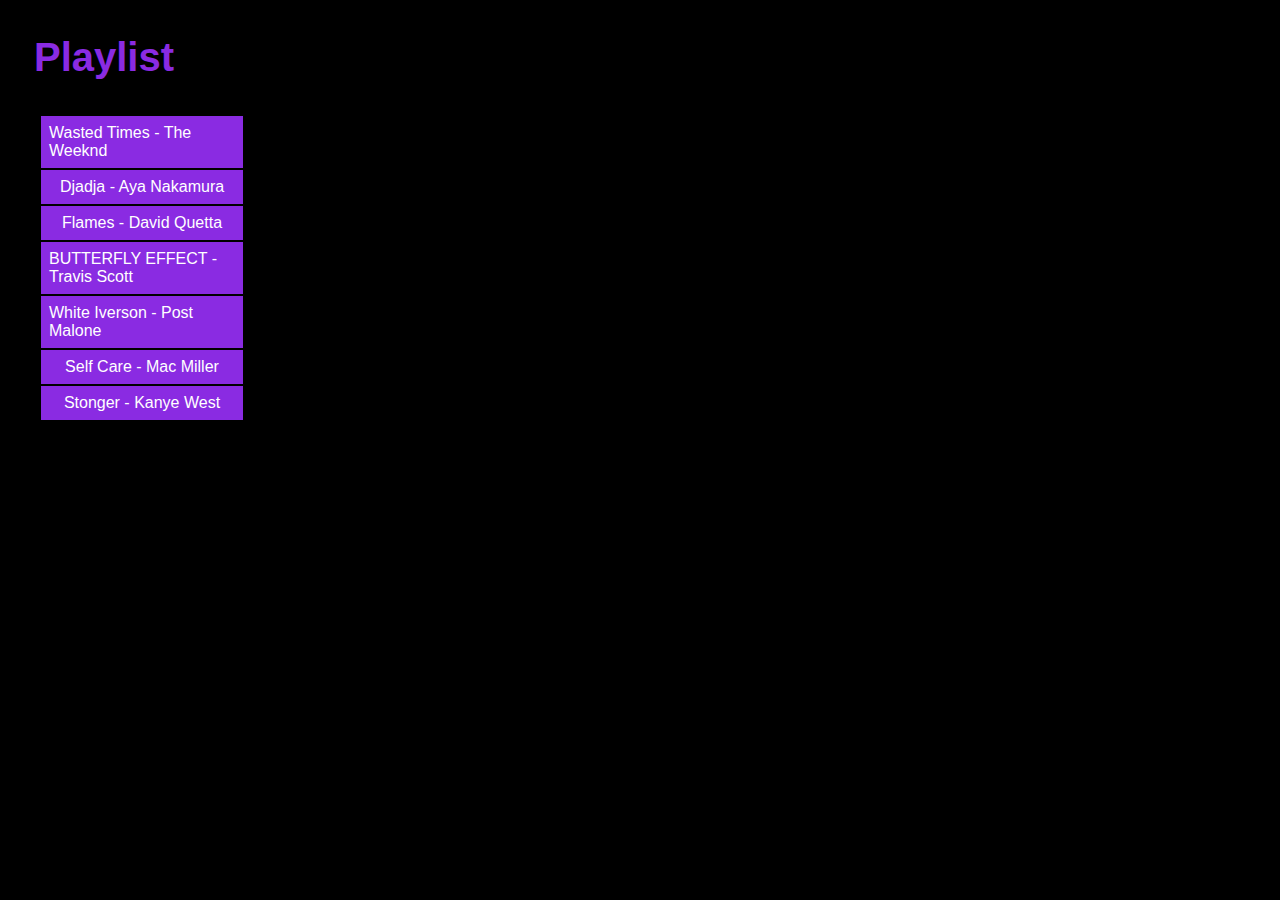
<file: opdracht1/index.html>
<!DOCTYPE html>
<html lang="nl">

<head>
    <meta charset="UTF-8">
    <title>Playlist</title>
    <link rel='stylesheet' href='css/Stylesheet.css'>
</head>

<body>
    <main>
        <h1> Playlist </h1>
        <ul id="target" ondrop="drop_handler(event);" ondragover="dragover_handler(event);">

            <li class="dropzone" draggable="true" ondragstart="dragstart_handler(event);">Wasted Times - The Weeknd</li>
            <li class="dropzone" draggable="true" ondragstart="dragstart_handler(event);">Djadja - Aya Nakamura</li>
            <li class="dropzone" draggable="true" ondragstart="dragstart_handler(event);">Flames - David Quetta</li>
            <li class="dropzone" draggable="true" ondragstart="dragstart_handler(event);">BUTTERFLY EFFECT - Travis Scott</li>
            <li class="dropzone" draggable="true" ondragstart="dragstart_handler(event);">White Iverson - Post Malone</li>
            <li class="dropzone" draggable="true" ondragstart="dragstart_handler(event);">Self Care - Mac Miller</li>
            <li class="dropzone" draggable="true" ondragstart="dragstart_handler(event);">Stonger - Kanye West</li>
        </ul>
    </main>


    <script src="js/script.js"></script>
</body>

</html>
</file>
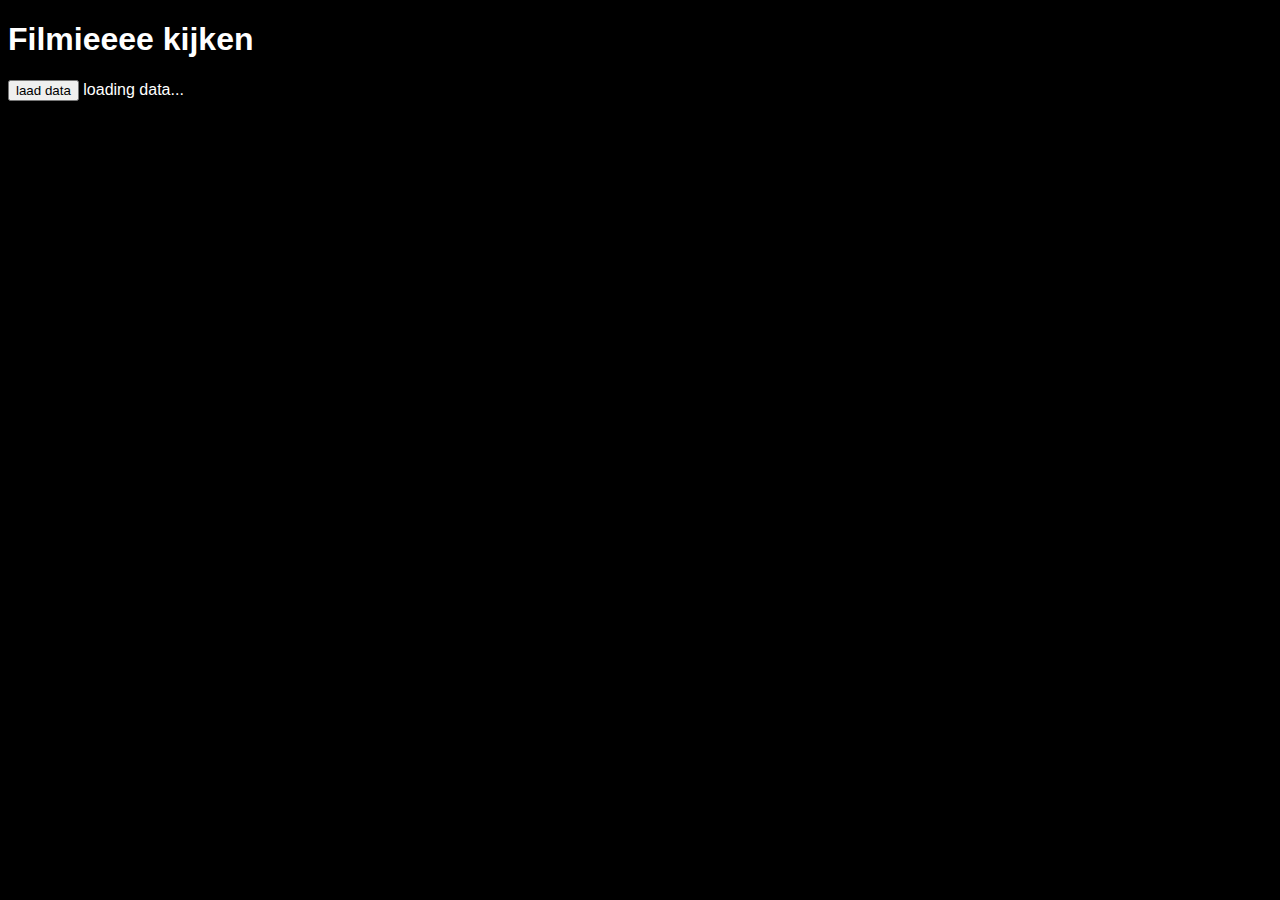
<file: opdracht3/Eindopdracht/index.html>
<!DOCTYPE html>
<html lang="en">
<head>
    <meta charset="UTF-8">
    <title>Films</title>
    <link rel="stylesheet" href="css/Style.css" />

</head>
<body>
   <header>
      <h1> Filmieeee kijken</h1>
       <button>laad data</button>
       <span id=loader> loading data...</span>
   </header>
   <main></main>
   <section></section>

<script src="js/script.js"></script>
</body>
</html>
</file>
<file: opdracht1/css/Stylesheet.css>
body{
    font-family: Mr Eaves Mod OT, 'Poppins', sans-serif;
    background-color:black;
    margin:0;
}


h1{
/*    text-align:center;*/
    font-size:40px;
    color:#fff;
    max-width:15%;
    display:flex;
    justify-content: center;
    padding:0.5rem;
    color:blueviolet;
}

li{
    color:#fff;
    padding: 0.5rem;
    border: black solid 1px;
    background-color:blueviolet;
    margin:0;
    max-width:15%;
    display:flex;
    justify-content: center;
    cursor:move;
}
</file>
<file: opdracht3/Eindopdracht/css/Style.css>
body {
    background-color: black;
    color: white;
    font-family: 'Poppins', sans-serif;
}

img {
    margin: 0;
    padding: 0;
    border-radius: 1.75rem;
    width: 100%;
    height: 700px;


}

section {
    margin:0.3em;

}

main {
    display: grid;
    grid-template-columns: repeat(3, 1fr);
    grid-template-columns: repeat(1fr, 2);
}

h1 {}

h2{

}
</file>
